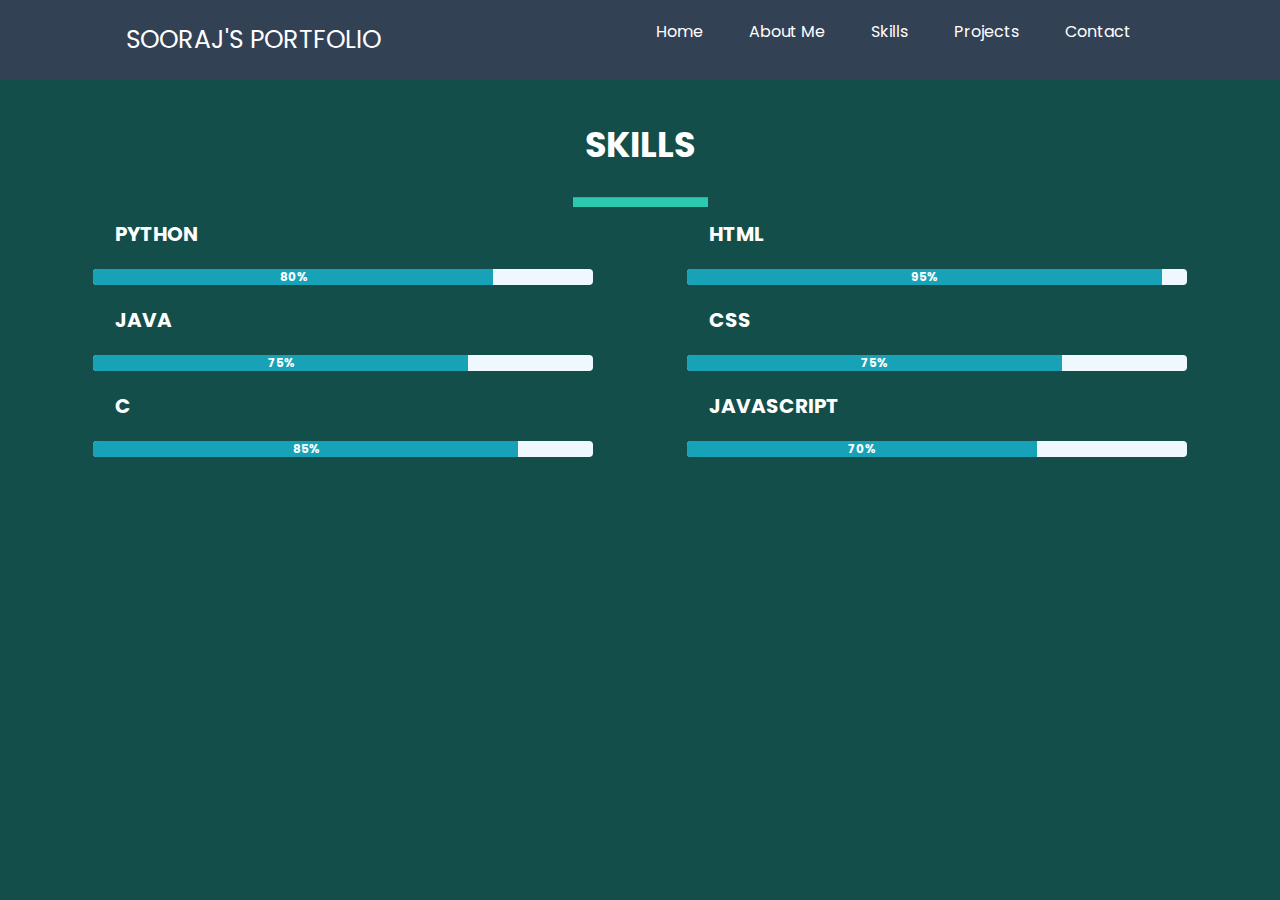
<file: skills.html>
<!DOCTYPE html>
<html lang="en">
<head>
    <meta charset="UTF-8">
    <meta name="viewport" content="width=device-width, initial-scale=1.0">
    <title>Sooraj-ABOUT</title>
    <link rel="stylesheet" href="https://cdn.jsdelivr.net/npm/bootstrap@4.0.0/dist/css/bootstrap.min.css" integrity="sha384-Gn5384xqQ1aoWXA+058RXPxPg6fy4IWvTNh0E263XmFcJlSAwiGgFAW/dAiS6JXm" crossorigin="anonymous">
    <link rel="stylesheet" href="style.css">
    <link rel="stylesheet" href="skills.css">
    <link rel="stylesheet" href="about.css">
</head>
<body>
    <header>
        <nav>
          <div style=font-size:25px; "logo">SOORAJ'S PORTFOLIO</div>
          <div class="options">
            <ul>
              <li><a href="index.html">Home</li></a>
              <li><a href="about.html">About Me</li></a>
              <li><a href="skills.html">Skills</li></a>           
              <li><a href="projects.html">Projects</li></a>
              <li><a href="contact.html">Contact</li></a>          
            </ul>
          </div>
        </nav>
    </header> 
    <main>
      <section class="firstsection">
        <div class="title">SKILLS</div>
        <div class="line"><hr></div>
      </section>
      <section class="secondsection">
        <div class="left">
          <div class="skill">PYTHON</div>
          <div class="progress">
            <div class="progress-bar bg-info" role="progressbar" style="width: 80%" aria-valuenow="80" aria-valuemin="0" aria-valuemax="100"><strong>80%</strong></div>
          </div>
          <div class="skill">JAVA</div>
          <div class="progress">
            <div class="progress-bar bg-info" role="progressbar" style="width: 75%" aria-valuenow="75" aria-valuemin="0" aria-valuemax="100"><strong>75%</strong></div>
          </div>
          <div class="skill">C</div>
          <div class="progress">
            <div class="progress-bar bg-info" role="progressbar" style="width: 85%" aria-valuenow="85" aria-valuemin="0" aria-valuemax="100"><strong>85%</strong></div>
          </div>
        </div>
        <div class="right">
          <div class="skill">HTML</div>
          <div div class="progress">
            <div class="progress-bar bg-info" role="progressbar" style="width: 95%" aria-valuenow="95" aria-valuemin="0" aria-valuemax="100"><strong>95%</strong></div>
          </div>
          <div class="skill">CSS</div>
          <div class="progress">
            <div class="progress-bar bg-info" role="progressbar" style="width: 75%" aria-valuenow="75" aria-valuemin="0" aria-valuemax="100"><strong>75%</strong></div>
          </div>
          <div class="skill">JAVASCRIPT</div>
          <div class="progress">
            <div class="progress-bar bg-info" role="progressbar" style="width: 70%" aria-valuenow="70" aria-valuemin="0" aria-valuemax="100"><strong>70%</strong></div>
          </div>
        </div>
      </section>

    </main>      
</body>
</html>
</file>
<file: style.css>
@import url('https://fonts.googleapis.com/css2?family=Poppins:wght@400;600;700&display=swap');
*{
    margin: 0;
    padding: 0;
}
body{
    background-color: #134E4A;
    color: white;
    font-family: 'Poppins', sans-serif;
}
nav{
    display: flex;
    justify-content: space-around;
    align-items:center;
    height: 80px;
    background-color:#334155;
}
nav ul{
    display: flex;
    justify-content: center;
}
nav ul li{
    list-style:none;
    margin: 0 23px;
}
nav ul li a{
    text-decoration: none;
    color: white;
}
nav ul li a:hover{
    color:yellow;
    font-size:1.02rem;
}
.first{
    display:flex;
    justify-content: space-around;
    margin: 80px 0;
    align-items: center;
}
.first > div{
    width:30%;
}
.left{
    font-size: 3rem;
}
.right img{
    width:80%;
}
.sooraj{
    color: #f0c65c;
    font-weight: bolder;
}
@media screen and (max-width: 768px) {
    nav {
        flex-direction: column; 
        height: auto; 
    }

    nav ul {
        margin-top: 20px; 
    }

    nav ul li {
        margin: 10px 10px;
    }
}
</file>
<file: skills.css>
.progress {
  background: turquoise;
  background-color: aliceblue;
  margin: 20px 0; 
  width: 500px; 
}

.secondsection {
  display: flex;
  justify-content: space-evenly; 
}

.skill {
  font-size: 20px;
  font-weight: bold;
  margin-left: 22px; 
}

@media (max-width: 767.98px) {
  .secondsection {
    flex-direction: column;
    align-items: center;
  }

  .skill {
    margin-left: 0; 
  }

  .progress {
    margin-bottom: 20px;
    width: 300px;
  }
}
</file>
<file: about.css>
.firstsection{
    text-align: center;
    font-weight: bolder;
}
.title{
    margin: 39px 0 25px;
    font-size: 35px;
}
.title_desc{
    margin:0 0 59px
}
.line{
    width: 135px;
    height: 10px;
    background: #2ac9b0;
    margin: 5px auto 12px;
}
.row
{
    margin:22px 0 24px;
    display: flex;
    justify-content: space-evenly;
}
.col-lg-4{
    display: flex;
}
img{
    height:400px
}
h2{
    color: aquamarine;
}
ul{
    text-align: left;
}
/* Add media query for responsiveness */
@media screen and (max-width: 768px) {
    .firstsection {
        font-size: 1.5rem;
    }

    .title {
        margin: 20px 0 15px; 
        font-size: 2rem; 
    }

    .title_desc {
        margin: 0 0 30px; /
    }

    .line {
        width: 100px; 
        height: 5px; 
        margin-bottom: 10px; 
    }

    .row {
        flex-direction: column; 
        align-items: center; 
    }

    .col-lg-4 {
        width: 100%; 
    }

    img {
        width: 100%; /* Set width to 100% for smaller screens */
        height: auto; /* Ensure aspect ratio is maintained */
    }

    h2 {
        font-size: 1.5rem; /* Adjust font size for smaller screens */
    }

    ul {
        text-align: center; /* Center text for smaller screens */
    }
}
</file>
